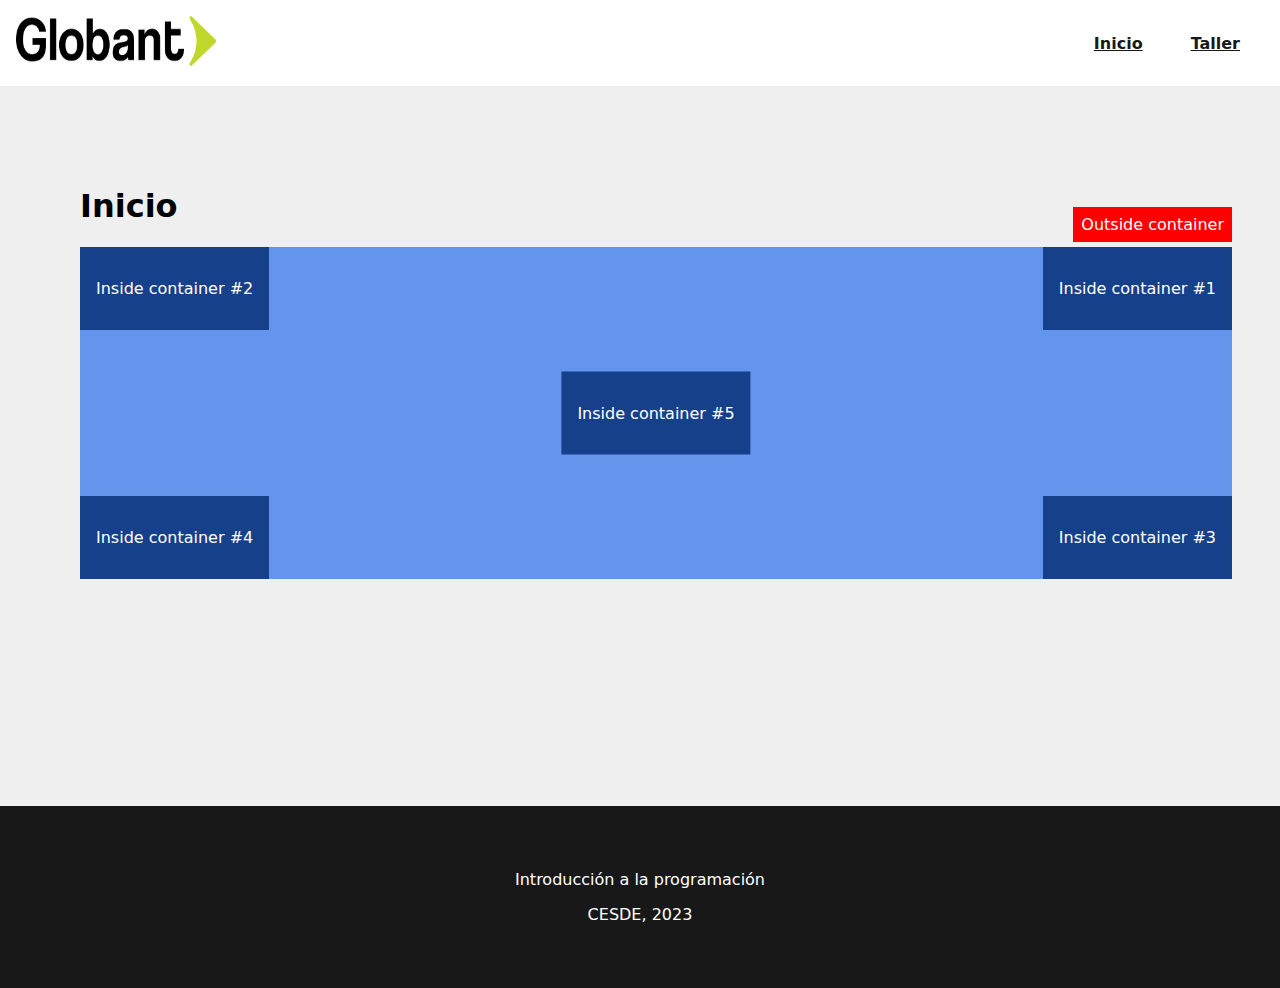
<file: index.html>
<!DOCTYPE html>
<html lang="es">
<head>
    <meta charset="UTF-8">
    <meta http-equiv="X-UA-Compatible" content="IE=edge">
    <meta name="viewport" content="width=device-width, initial-scale=1.0">
    <title>Relative & Absolute Positioning</title>
    <link rel="stylesheet" href="assets/CSS/styles.css" />
</head>
<body>
    <nav class="menu-container">
        <div class="column">
            <img src="assets/IMG/logo.png" height="50" width="200"/>
        </div>
        <div class="column">
            <div class="menu">
                <a class="menu-item" href="index.html">Inicio</a>
                <a class="menu-item" href="workshop.html">Taller</a>
            </div>
        </div>
    </nav>
    <main>
        <section class="main-content">
            <h1>Inicio</h1>
            <div class="outside-container">
                <p class="absolute-title">Outside container</p>
                <div class="inside-container1">
                    <p>Inside container #1</p>
                </div>
                <div class="inside-container2">
                    <p>Inside container #2</p>
                </div>
                <div class="inside-container3">
                    <p>Inside container #3</p>
                </div>
                <div class="inside-container4">
                    <p>Inside container #4</p>
                </div>
                <div class="inside-container5">
                    <p>Inside container #5</p>
                </div>
            </div>
        </section>
    </main>
    <footer class="footer">
        <p>Introducción a la programación</p>
        <p>CESDE, 2023</p>
    </footer>
</body>
</html>
</file>
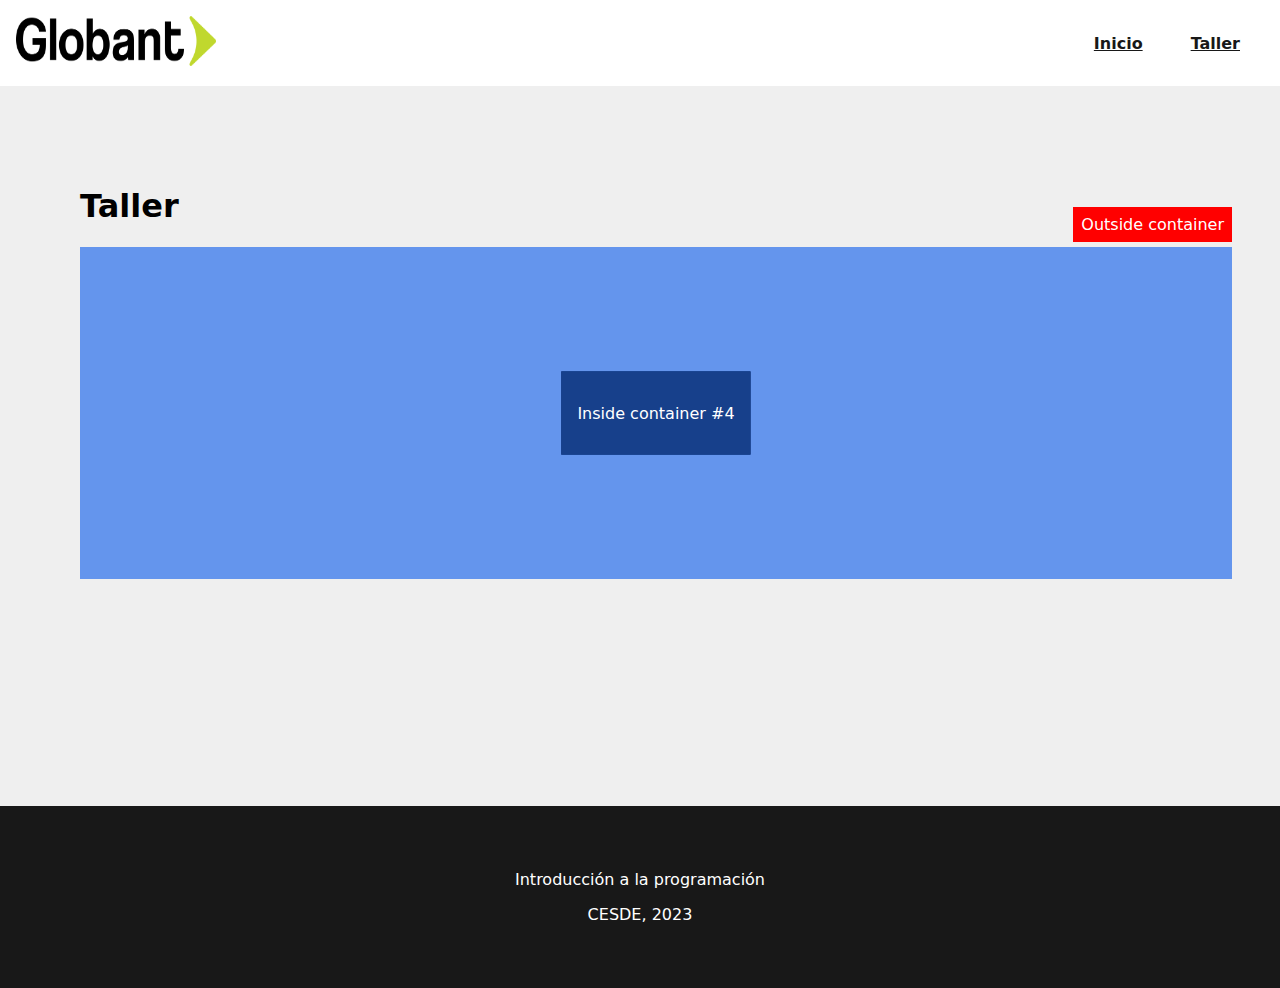
<file: workshop.html>
<!DOCTYPE html>
<html lang="es">
<head>
    <meta charset="UTF-8">
    <meta http-equiv="X-UA-Compatible" content="IE=edge">
    <meta name="viewport" content="width=device-width, initial-scale=1.0">
    <title>Relative & Absolute Positioning</title>
    <link rel="stylesheet" href="assets/CSS/styles.css" />
</head>
<body>
    <nav class="menu-container">
        <div class="column">
            <img src="assets/IMG/logo.png" height="50" width="200"/>
        </div>
        <div class="column">
            <div class="menu">
                <a class="menu-item" href="index.html">Inicio</a>
                <a class="menu-item" href="workshop.html">Taller</a>
            </div>
        </div>
    </nav>
    <main>
        <section class="main-content">
            <h1>Taller</h1>
            <div class="outside-container">
                <p class="absolute-title">Outside container</p>
                <div class="inside-container5">
                    <p>Inside container #1</p>
                </div>
                <div class="inside-container5">
                    <p>Inside container #2</p>
                </div>
                <div class="inside-container5">
                    <p>Inside container #3</p>
                </div>
                <div class="inside-container5">
                    <p>Inside container #4</p>
                </div>
            </div>
        </section>
    </main>
    <footer class="footer">
        <p>Introducción a la programación</p>
        <p>CESDE, 2023</p>
    </footer>
</body>
</html>
</file>
<file: assets/CSS/styles.css>
body {
    margin: 0;
    font-family: system-ui, -apple-system, BlinkMacSystemFont, 'Segoe UI', Roboto, Oxygen, Ubuntu, Cantarell, 'Open Sans', 'Helvetica Neue', sans-serif;
}

main {
    height: 80vh;
    background: #efefef;
    margin: 0 auto;
}

.main-content {
    padding: 5rem;
    margin: 0 auto;
}

.menu-container {
    display: flex;
    justify-content: center;
    align-items: center;
    padding: 1rem;
    display: flex;
    justify-content: space-between;
    user-select: none;
}

.absolute-title {
    position: absolute;
    top: -3.5rem;
    background-color: red;
    padding: 0.5rem;
    right: 0px;
}

.menu {
    display: flex;
    justify-content: center;
}

.menu-item {
    font-weight: bold;
    margin-left: 1.5rem;
    text-decoration: underline;
    margin-right: 1.5rem;
    color: #181818;
}

.menu-item:hover {
    color: green;
    cursor: pointer;
}

.outside-container {
    position: relative;
    height: 300px;
    width: 100%;
    padding: 1rem;
    color: white;
    background-color: cornflowerblue;
}

.inside-container1 {
    position: absolute;
    top: 0px;
    padding: 1rem;
    right: 0px;
    color: white;
    background-color: rgb(23, 64, 139);
}

.inside-container2 {
    position: absolute;
    top: 0px;
    padding: 1rem;
    left: 0px;
    color: white;
    background-color: rgb(23, 64, 139);
}

.inside-container3 {
    position: absolute;
    bottom: 0px;
    padding: 1rem;
    right: 0px;
    color: white;
    background-color: rgb(23, 64, 139);
}

.inside-container4 {
    position: absolute;
    bottom: 0px;
    padding: 1rem;
    left: 0px;
    color: white;
    background-color: rgb(23, 64, 139);
}

.inside-container5 {
    position: absolute;
    padding: 1rem;
    left: 50%;
    top: 50%;
    transform: translate(-50%, -50%);
    color: white;
    background-color: rgb(23, 64, 139);
}

.footer {
    background-color: #181818;
    color: white;
    padding: 3rem;
    text-align: center;
}
</file>
